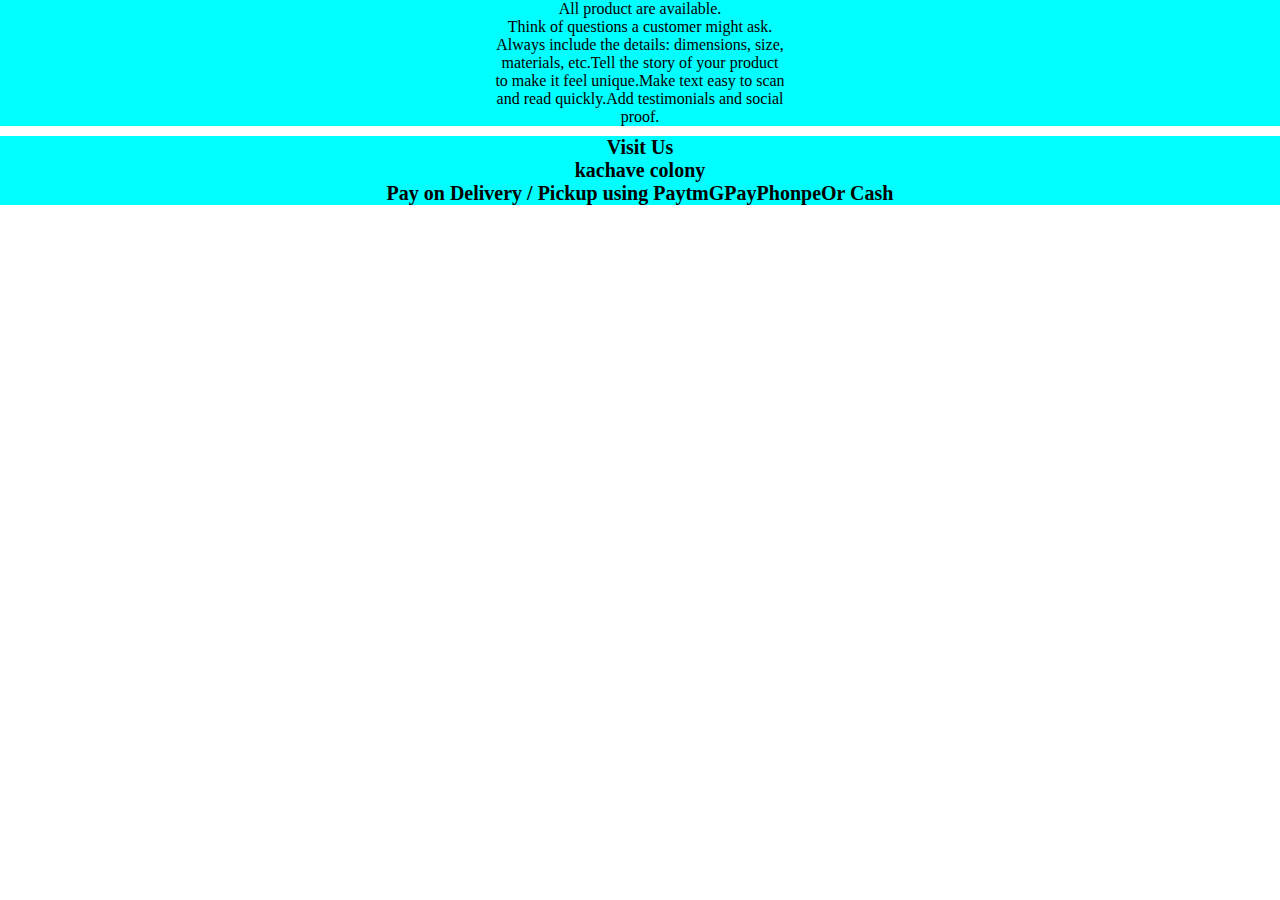
<file: index2.html>
<!DOCTYPE html>
<html lang="en">
<head>
    <meta charset="UTF-8">
    <meta http-equiv="X-UA-Compatible" content="IE=edge">
    <meta name="viewport" content="width=device-width, initial-scale=1.0">
    <title>ABOUT US</title>
    <link rel="stylesheet" href="style.css">
</head>
<body>
    <p class="h1">All product are available. <br>
        Think of questions a customer might ask. <br>
        Always include the details: dimensions, size, <br> 
        materials, etc.Tell the story of your product <br>
        to make it feel unique.Make text easy to scan <br>
        and read quickly.Add testimonials and social <br>
        proof.</p>
       <h3 class="h3">Visit Us<br>kachave colony</h3>
       <h2 class="h2">Pay on Delivery / Pickup using
        PaytmGPayPhonpeOr Cash</h2>
</body>
</html>
</file>
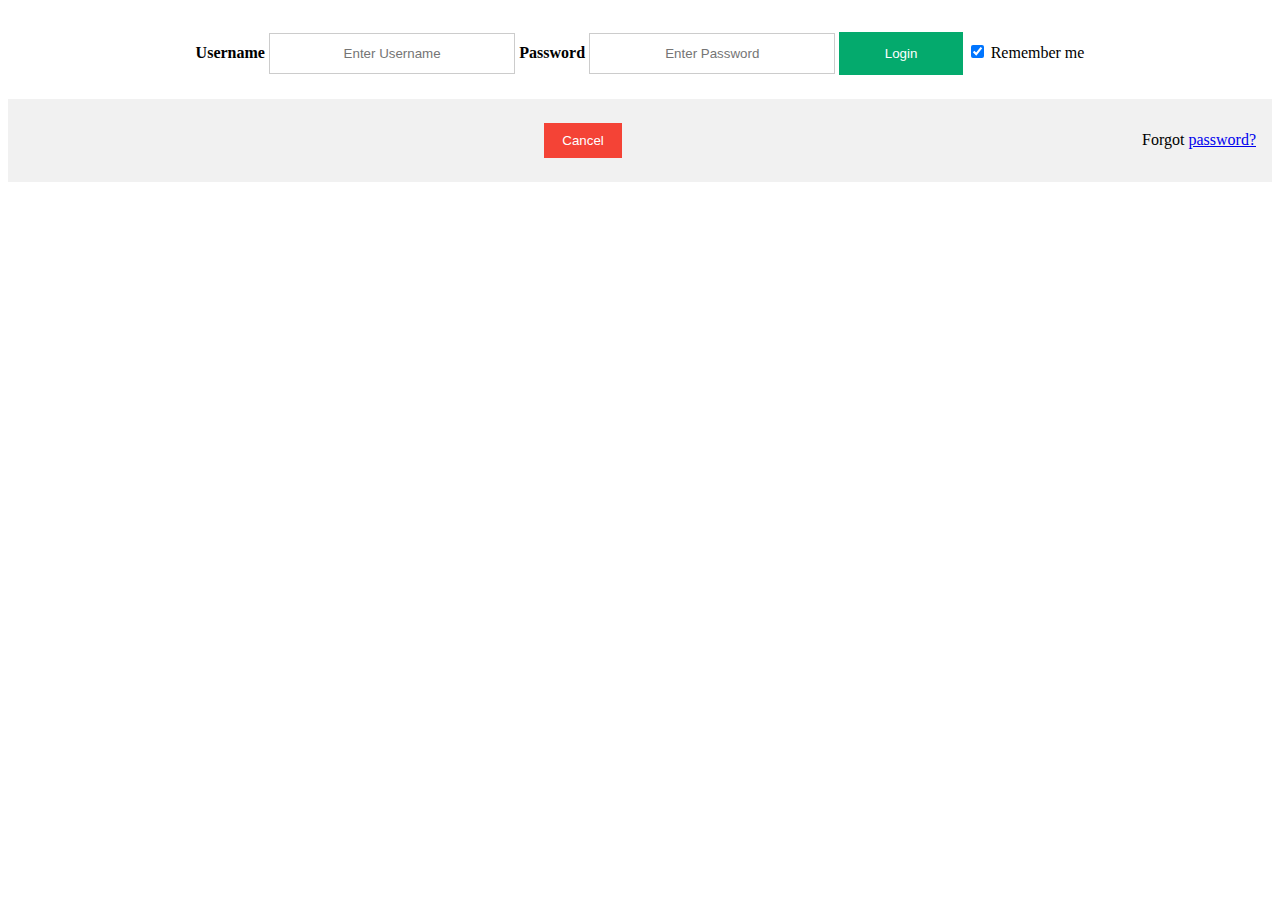
<file: index3.html>
<!DOCTYPE html>
<html lang="en">
<head>
    <meta charset="UTF-8">
    <meta http-equiv="X-UA-Compatible" content="IE=edge">
    <meta name="viewport" content="width=device-width, initial-scale=1.0">
    <title>Document</title>
    <link rel="stylesheet" href="style2.css">
</head>
<bo<form action="action_page.php" method="post">
    <div class="container">
      <label for="uname"><b>Username</b></label>
      <input type="text" placeholder="Enter Username" name="uname" required>
  
      <label for="psw"><b>Password</b></label>
      <input type="password" placeholder="Enter Password" name="psw" required>
  
      <button type="submit">Login</button>
      <label>
        <input type="checkbox" checked="checked" name="remember"> Remember me
      </label>
    </div>
  
    <div class="container" style="background-color:#f1f1f1">
      <button type="button" class="cancelbtn">Cancel</button>
      <span class="psw">Forgot <a href="#">password?</a></span>
    </div>
  </form>
</body>
</html>
</file>
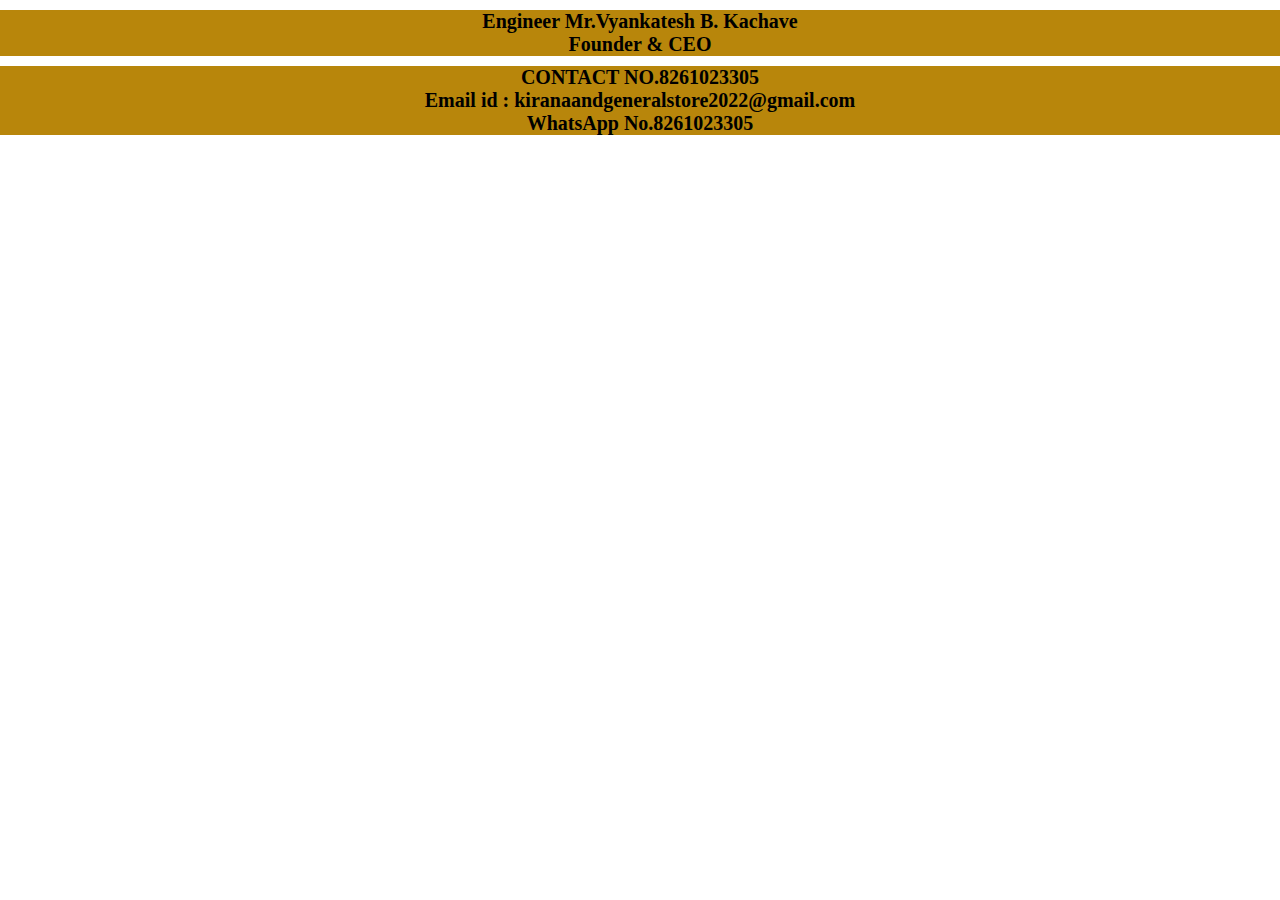
<file: sanap.html>
<!DOCTYPE html>
<html lang="en">
<head>
    <meta charset="UTF-8">
    <meta http-equiv="X-UA-Compatible" content="IE=edge">
    <meta name="viewport" content="width=device-width, initial-scale=1.0">
    <title>CONTACT US</title>
    <link rel="stylesheet" href="style.css">
</head>
<body >
    <div>
     <h1 class="d"> Engineer Mr.Vyankatesh B. Kachave <br> Founder & CEO</h1>
     <h2 class="d">CONTACT NO.8261023305 <br>
         Email id : kiranaandgeneralstore2022@gmail.com
        <br>WhatsApp No.8261023305</h2>
    </div>
    
</body>
</html>
</file>
<file: style.css>
* {
    margin: 0;
    padding: 0;
    box-sizing: border-box;
  }
  header {
    display: flex;
    justify-content: space-evenly;
    align-items: center;
    height: 60px;
    width: 100%;
    background: rgb(168, 36, 234);
  }
  .heading ul {
    display: flex;
  }
  .logo a {
    color: white;
    transition-duration: 1s;
    font-weight: 800;
  }
  .logo a:hover {
    color: rgb(240, 197, 6);
    transition-duration: 1s;
  }
  .heading ul li {
    list-style: none;
  }
  .heading ul li a {
    margin: 5px;
    text-decoration: none;
    color: black;
    font-weight: 500;
    position: relative;
    color: white;
    margin: 2px 14px;
    font-size: 18px;
    transition-duration: 1s;
  }
  .heading ul li a:active {
    color: red;
  }
  .heading ul li a:hover {
    color: rgb(243, 168, 7);
    transition-duration: 1s;
  }
  
  .heading ul li a::before {
    content: "";
    height: 2px;
    width: 0px;
    position: absolute;
    left: 0;
    bottom: 0;
    background-color: white;
    transition-duration: 1s;
  }
  .heading ul li a:hover::before {
    width: 100%;
    transition-duration: 1s;
    background-color: rgb(243, 168, 7);
  }
  #input {
    height: 30px;
    width: 300px;
    text-decoration: none;
    border: 0px;
    padding: 5px;
  }
  .logo a {
    color: white;
    font-size: 35px;
    font-weight: 500;
    text-decoration: none;
  }
  ion-icon {
    width: 30px;
    height: 30px;
    background-color: white;
    color: black;
  }
  ion-icon:hover {
    cursor: pointer;
  }
  .search a {
    display: flex;
  }
  header a ion-icon {
    position: relative;
    right: 3px;
  }
  
  .img-slider img {
    height: 720px;
    width: 1080px;
  }
  @keyframes slide {
    0% {
      left: 0px;
    }
    15% {
      left: 0px;
    }
    20% {
      left: -1080px;
    }
    32% {
      left: -1080px;
    }
    35% {
      left: -2160px;
    }
    47% {
      left: -2160px;
    }
    50% {
      left: -3240px;
    }
    63% {
      left: -3240px;
    }
    66% {
      left: -4320px;
    }
    79% {
      left: -4320px;
    }
    82% {
      left: -5400px;
    }
    100% {
      left: 0px;
    }
  }
  .img-slider {
    display: flex;
    float: left;
    position: relative;
    width: 1080px;
    height: 720px;
    animation-name: slide;
    animation-duration: 10s;
    animation-iteration-count: infinite;
    transition-duration: 2s;
  }
  
  .heading1 {
    opacity: 0;
  }
  .search {
    display: flex;
    position: relative;
  }
  .section1 {
    width: 1080px;
    overflow: hidden;
  
    justify-content: center;
    align-items: center;
    margin: 0px auto;
  }
  
  .section2 .container {
    display: flex;
    width: 100%;
    height: max-content;
    flex-wrap: wrap;
    justify-content: center;
    margin: 10px auto;
  }
  .section2 .container .items {
    margin: 10px;
    width: 200px;
    height: 300px;
    background-color: white;
    border-radius: 12px;
  }
  .section2 .container .items .name {
    text-align: center;
    background-color: rgb(240, 197, 6);
    height: 25px;
    padding-top: 4px;
    color: white;
    margin: 0;
  }
  .section2 .container .items .price {
    float: left;
    padding-left: 10px;
    display: block;
    width: 100%;
    color: rgb(255, 0, 0);
    font-weight: 650;
  }
  .section2 .container .items .info {
    padding-left: 10px;
    color: rgb(243, 168, 7);
  }
  .section2 .container .items .img img {
    width: 200px;
    height: 200px;
    margin: 0;
    padding: 0;
    border-radius: 12px;
    transition-duration: 0.8s;
  }
  .section2 .container .items .img {
    overflow: hidden;
    margin: 0;
  }
  .section2 .container .items:hover .img img {
    transform: scale(1.2);
    transition-duration: 0.8s;
    border-radius: 12px;
  }
  footer {
    display: flex;
    flex-direction: column;
    background-color: black;
    align-items: center;
    color: white;
  }
  
  .footer1 {
    display: flex;
    flex-direction: column;
    align-items: center;
    color: white;
    margin-top: 15px;
  }
  .social-media {
    display: flex;
    justify-content: center;
    color: white;
    flex-wrap: wrap;
  }
  .social-media a {
    color: white;
    margin: 20px;
    border-radius: 5px;
    margin-top: 10px;
    color: white;
  }
  .social-media a ion-icon {
    color: white;
    background-color: black;
  }
  .social-media a:hover ion-icon {
    color: red;
    transform: translateY(5px);
  }
  .footer2 {
    display: flex;
    width: 100%;
    justify-content: space-evenly;
    align-items: center;
    text-decoration: none;
    flex-wrap: wrap;
  }
  .footer0 {
    font-weight: 1200;
    transition-duration: 1s;
  }
  .footer0:hover {
    color: rgb(243, 168, 7);
  }
  .footer2 .heading {
    font-weight: 900;
    font-size: 18px;
  }
  .footer3 {
    margin-top: 60px;
    margin-bottom: 20px;
    display: flex;
    flex-wrap: wrap;
    justify-content: center;
  }
  .footer2 .heading:hover {
    color: rgb(243, 168, 7);
  }
  .footer2 .div:hover {
    transform: scale(1.05);
  }
  .footer3 h4 {
    margin: 0 10px;
  }
  .footer2 div {
    margin: 10px;
  }
  .menu {
    visibility: hidden;
  }
  .heading1 .ham:active {
    color: red;
  }
  .items {
    overflow: hidden;
  }
  .ham,
  .close {
    cursor: pointer;
  }
  
  @media screen and (max-width: 1250px) {
    .heading ul li {
      display: none;
    }
  
    .items {
      transform: scale(0.9);
    }
    .img-slider img {
      height: 60vw;
      width: 80vw;
    }
    .ham:active {
      color: red;
    }
    .menu {
      display: flex;
      flex-direction: column;
      align-items: center;
    }
    .menu a ion-icon {
      position: absolute;
    }
  
    @keyframes slide1 {
      0% {
        left: 0vw;
      }
      15% {
        left: 0vw;
      }
      20% {
        left: -80vw;
      }
      32% {
        left: -80vw;
      }
      35% {
        left: -160vw;
      }
      47% {
        left: -160vw;
      }
      50% {
        left: -240vw;
      }
      63% {
        left: -240vw;
      }
      66% {
        left: -320vw;
      }
      79% {
        left: -320vw;
      }
      82% {
        left: -400vw;
      }
      100% {
        left: 0vw;
      }
    }
    .menu ul {
      display: flex;
      flex-direction: column;
      position: absolute;
      width: 100vw;
      height: 100vh;
      background-color: black;
      left: 0;
      top: 0;
      z-index: 11;
      align-items: center;
      justify-content: center;
      opacity: 1;
    }
    .close {
      z-index: 34;
  
      color: white;
      background-color: rgb(206, 16, 16);
    }
    .close:active {
      color: red;
    }
    .menu ul li {
      list-style: none;
      margin: 20px;
      border-top: 3px solid white;
      width: 80%;
      text-align: center;
  
      padding-top: 10px;
    }
    .menu ul li a {
      text-decoration: none;
      padding-top: 10px;
      color: white;
      font-weight: 900;
    }
    .menu ul li a:hover {
      color: rgb(240, 197, 6);
    }
    .img-slider {
      display: flex;
      float: left;
      position: relative;
      width: 80%;
      height: 60%;
      animation-name: slide1;
      animation-duration: 10s;
      animation-iteration-count: infinite;
      transition-duration: 2s;
    }
    .section1 {
      width: 80%;
      overflow: hidden;
  
      justify-content: center;
      align-items: center;
      margin: 0px auto;
    }
  
    .heading1 {
      opacity: 1;
      position: relative;
      bottom: 8px;
    }
    .search a {
      display: flex;
      flex-wrap: nowrap;
    }
  
    .heading1 .ham {
      background-color: black;
      color: white;
    }
    #input {
      width: 200px;
      flex-shrink: 2;
    }
    header {
      height: 150px;
    }
  }
  @media screen and (max-width: 550px) {
    .heading ul li {
      display: none;
    }
    .heading1 {
      opacity: 1;
  
      bottom: 8px;
    }
  
    header {
      height: 250px;
      flex-wrap: wrap;
      display: flex;
      flex-direction: column;
    }
    #input {
      width: 150px;
    }
    .close {
      z-index: 34;
    }
  
    .search a {
      display: flex;
      flex-wrap: nowrap;
    }
  }
.h1{
  background-color: aqua;
  text-align: center;
}
h2{
  background-color: aqua;
  text-align: center;
  font-size: 20px;
}
h3{
  background-color: aqua;
  text-align: center;
  font-size: 20px;
  margin-top: 10px;
}
.d{
   background-color: darkgoldenrod;
  text-align: center;
  font-size: 20px;
  margin-top: 10px;
}
.div{
  text-align: center;
}
</file>
<file: style2.css>
/* Bordered form */
form {
    border: 3px solid #f1f1f1;
  }
  
  /* Full-width inputs */
  input[type=text], input[type=password] {
    width: 20%;
    padding: 12px 20px;
    margin: 8px 0;
    display: inline-block;
    border: 1px solid #ccc;
    box-sizing: border-box;
  }
  
  /* Set a style for all buttons */
  button {
    background-color: #04AA6D;
    color: white;
    padding: 14px 20px;
    margin: 8px 0;
    border: none;
    cursor: pointer;
    width: 10%;
  }
  
  /* Add a hover effect for buttons */
  button:hover {
    opacity: 0.8;
  }
  
  /* Extra style for the cancel button (red) */
  .cancelbtn {
    width: auto;
    padding: 10px 18px;
    background-color: #f44336;
  }
  
  /* Center the avatar image inside this container */
  .imgcontainer {
    text-align: center;
    margin: 24px 0 12px 0;
  }
  
  /* Avatar image */
  img.avatar {
    width: 40%;
    border-radius: 50%;
  }
  
  /* Add padding to containers */
  .container {
    padding: 16px;
  }
  
  /* The "Forgot password" text */
  span.psw {
    float: right;
    padding-top: 16px;
  }
  
  /* Change styles for span and cancel button on extra small screens */
  @media screen and (max-width: 300px) {
    span.psw {
      display: block;
      float: none;
    }
    .cancelbtn {
      width: 100%;
    }
  }
  .container{
    text-align: center;
  }
  input{
    text-align: center;
    -moz-box-align: center;
  }
</file>
